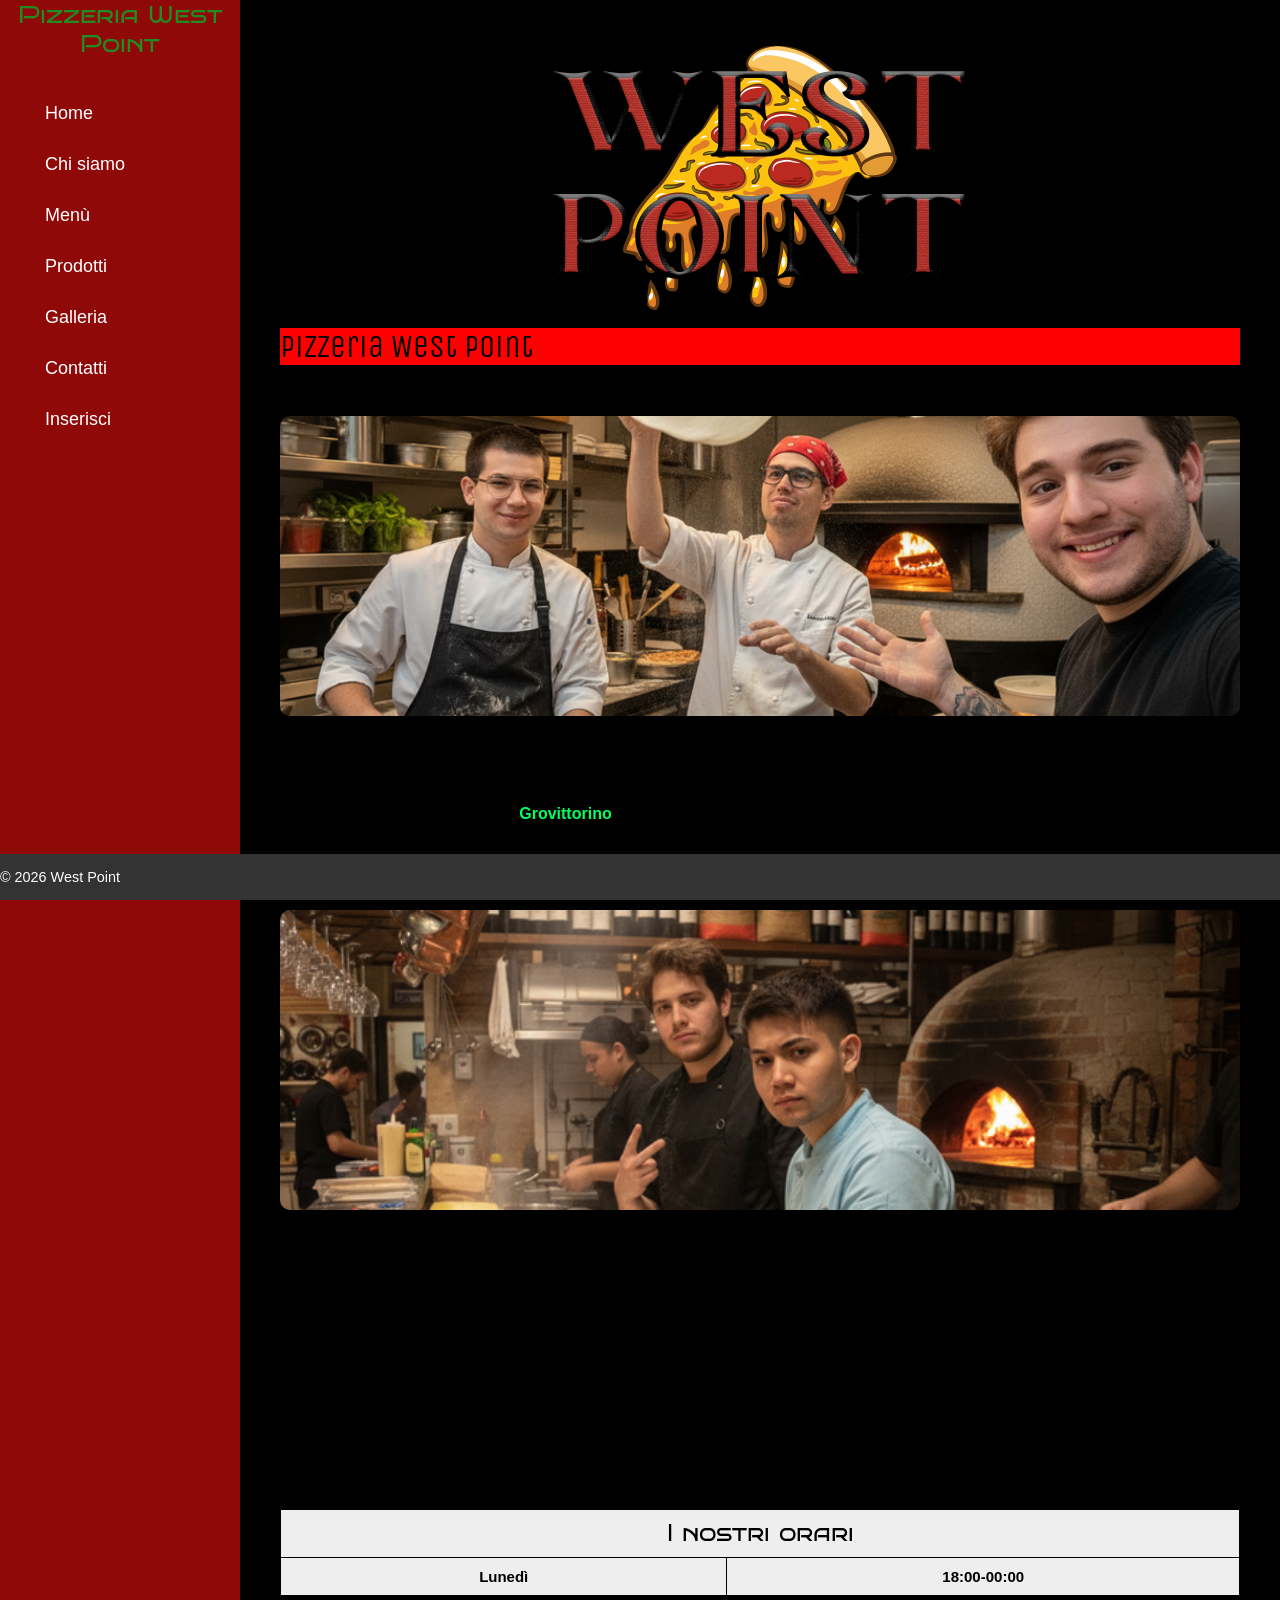
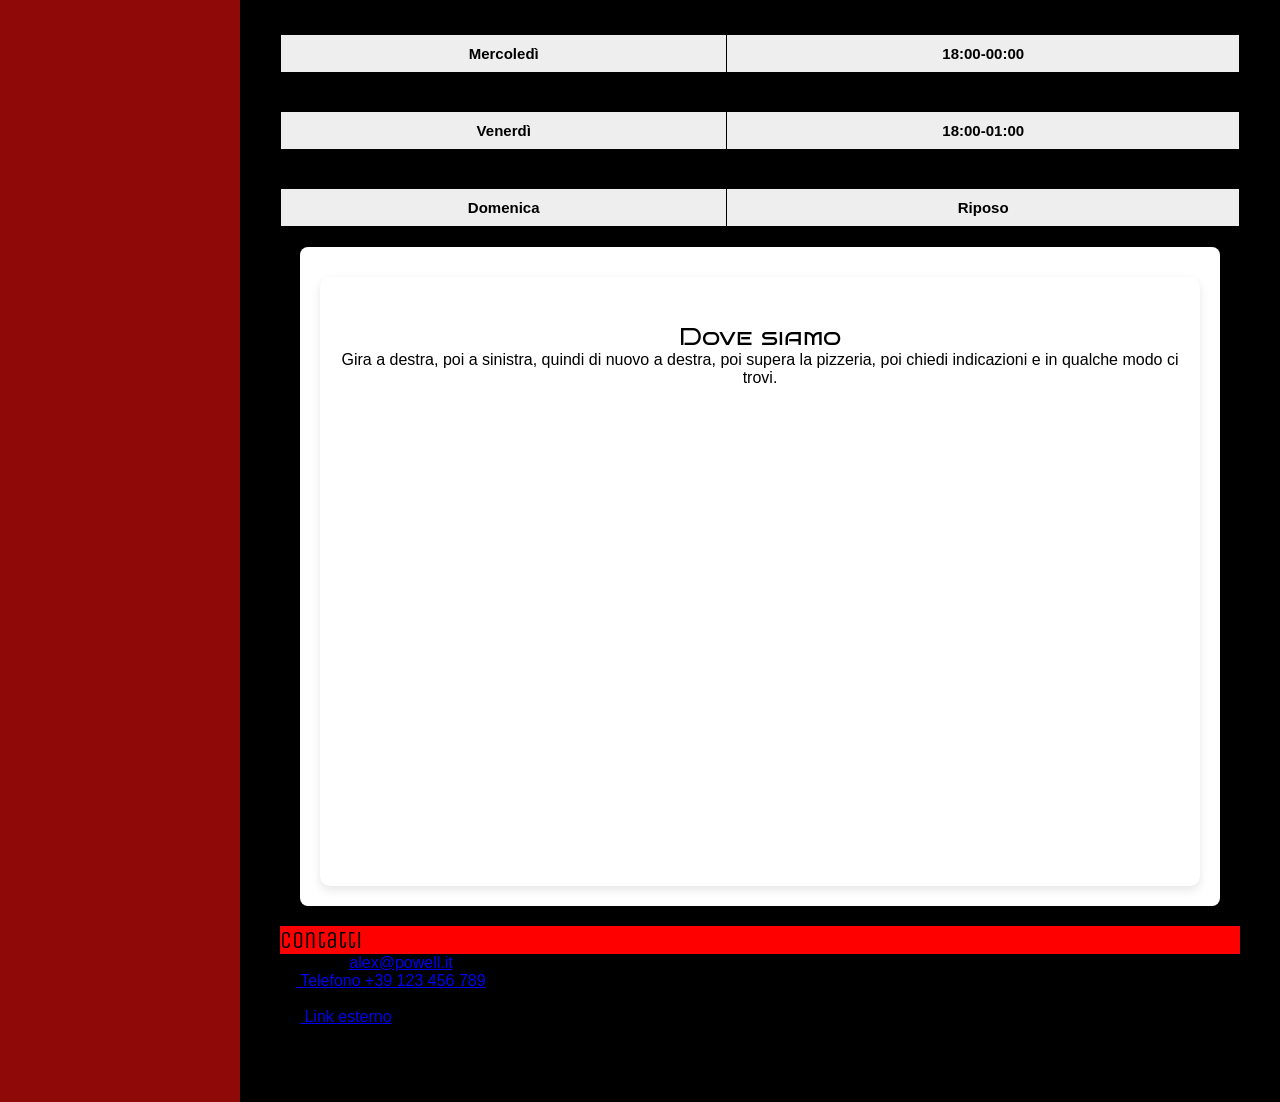
<file: index.html>
<!DOCTYPE html>
<html lang="it">
<head>
  <meta charset="UTF-8">
  <meta name="viewport" content="width=device-width, initial-scale=1">
 <link rel="stylesheet" href="css/style.css">
  <title>Pizzeria West Point</title>
  <link rel="preconnect" href="https://fonts.googleapis.com">
<link rel="preconnect" href="https://fonts.gstatic.com" crossorigin>
<link href="https://fonts.googleapis.com/css2?family=Amatic+SC:wght@400;700&family=Bangers&family=Bruno+Ace+SC&family=Cabin:ital,wght@0,400..700;1,400..700&family=Esteban&family=Raleway:ital,wght@0,100..900;1,100..900&family=Unica+One&display=swap" rel="stylesheet">
    <style>
  h1 {
	  font-family: "Unica One", sans-serif;
	  font-weight: 400;
	  font-style: normal;
	  background-color: red;
  }
  h2 {
  font-family: "Bruno Ace SC", sans-serif;
  font-weight: 400;
  font-style: normal;
}
  </style>
  <link rel="stylesheet" href="https://cdnjs.cloudflare.com/ajax/libs/font-awesome/6.5.1/css/all.min.css">
  </head>
<body>

 
<nav>
  <h2>Pizzeria West Point</h2>
  <ul>
    <li><a href="index.html">Home</a></li>
    <li><a href="chi-siamo.html">Chi siamo</a></li>
    <li><a href="menu.html">Menù</a></li>
    <li><a href="crud/lista.php">Prodotti</a></li> <!-- Inserito nel li -->
    <li><a href="galleria.html">Galleria</a></li>
    <li><a href="contatti.html">Contatti</a></li>
    <li><a href="crud/inserisci.php">Inserisci</a></li> <!-- Inserito nel li -->
  </ul>
</nav>

<main>
  <section class="logo">
    <img src="img/logo.png">
    <br>

  </section>
  <h1>Pizzeria West Point</h1> 

  <p>La <b>Pizzeria West Point</b> sforna la migliore pizza che esista, preparata per voi dai veterani del Vietnam.</p><br>
  </section>

    <section class="hero">
  <img src="img/azienda/west_point.png">
  <h2>Chi siamo</h2> 
 
  <p>Il locale è gestito da <b>Alex, Eddy</b> e <b>Gaetano</b>. Siamo tre giovani (uno meno giovane degli altri sulla carta d'identità) unici sopravvissuti di una disastrosa spedizione
    (vabbè, disastrosa non scriverlo, scrivi spedizione e basta)
    nel Vietnam che nel 2026 hanno inaugurato il loro fantastico locale nella città di <span style="color:rgb(0, 255, 98)"><b>Grovittorino</b></span>.</p><br>
  <p>Siamo specializzati in una <b>cucina creativa</b>, forse non ortodossa ma di cui non si è mai lamentato nessuno (salvo qualche intossicazione alimentare, ma non è dimostrabile che sia imputabile alle
      scarse condizioni igieniche del nostro locale).</p>
  <p>Il nostro locale è un ambiente <b>ampio, luminoso</b> e accompagnato da <b>buona musica</b> (tranne quando la playlist la sceglie Eddy).</p>
  </section>


  <section class="top">
  <img src="img/azienda/west_point_eddy_gaetano.png">
  <h2>Il menù dei veterani</h2> 
  <p>In perfetta sintonia con il nostro stile anticonformistico, strano ed emblematico, il West Point serve esclusivamente pizze non convenzionalistiche.</p><br>
      <div class="cards-container" style="display: flex; flex-wrap: wrap; gap: 20px;">
       <ul>
          <li><b>Slinky</b>: Una pizza completa per chi sa di essere il numero uno in tutto. Ingredienti: pomodoro, mozzarella, gorgonzola, wurstel, salsiccia, rucola, capperi, acciughe, porcini,
            patatine fritte, uovo, prosciutto crudo, prosciutto cotto, cetriolo.</li>
          <li><b>Tundra</b>: Una pizza dal sapore di mare, per chi detesta la terraferma. Ingredienti: pomodoro, acciughe, tonno.</li>
          <li><b>Nerestu</b>: Una pizza alcolica, per fuggire dalla realtà di tutti i giorni. Ingredienti: pomodoro, mozzarella, limoncello.</li>
          <li><b>Pozz</b>: Una pizza sarcastica, per l'uomo che affronta la vita con uno sguardo beffardo. Ingredienti: pomodoro, mozzarella, salsiccia e tonno.</li>
          <li><b>Tenrelic</b>: Una pizza modesta per chi conduce una vita tranquilla. Ingredienti: mozzarella.</li>
      </ul>
    </div>
  


  </p><br>
  </section>
  
<!-- <section class="menu-dinamico">
<h2>Oltre alla pizza</h2>

</section> -->

 <section>
 
<br>
  <table width="100%" border="1" align="center">
    <th colspan="7">
      <h2>I nostri orari</h2>
    </th>
    <tr>
      <th>Lunedì</th>
      <th>18:00-00:00</th>
    </tr>
    <tr>
      <td>Martedì</td>
      <td>18:00-00:00</td>
    </tr>
    <tr>
      <th>Mercoledì</th>
      <th>18:00-00:00</th>
    </tr>
    <tr>
      <td>Giovedì</td>
      <td>18:00-00:00</td>
    </tr>
    <tr>
      <th>Venerdì</th>
      <th>18:00-01:00</th>
    </tr>
    <tr>
      <td>Sabato</td>
      <td>18:00-02:00</td>
    </tr>
    <tr>
      <th>Domenica</th>
      <th>Riposo</th>
    </tr>


  </table>
</section>



<section>
<div class="container">
	<div class="cards">
    <div class="card">
       <div>
        <h2>Dove siamo</h2>
	<p>Gira a destra, poi a sinistra, quindi di nuovo a destra, poi supera la pizzeria, poi chiedi indicazioni e in qualche modo ci trovi.</p>
    <!-- <img src="img/gmap.png" alt=""> --> 
      <iframe src="https://www.google.com/maps/embed?pb=!4v1770645089155!6m8!1m7!1sCD2N1qxLjoczpZzJonSwUw!2m2!1d42.75974578749599!2d11.11389174787959!3f304.5791312941305!4f-3.533987504790076!5f0.7820865974627469" width="600" height="450" style="border:0;" allowfullscreen="" loading="lazy" referrerpolicy="no-referrer-when-downgrade"></iframe>
      </div>
    </div>
</section>

    <section>
	    <h1>Contatti</h1>
	    <p><i class="fa-solid fa-envelope"></i> Email: <a href="alex@powell.it">alex@powell.it</a></p>
      <p><i class="fa-solid fa-phone"></i><a href="123456.com"> Telefono +39 123 456 789</a></p>
      <p><i class="fa-solid fa-map-pin"></i> Via Ciglione 25, <span style="color:rgb(0, 0, 0)">Grovittorino,</span> GVT</p>
      <p><i class="fa-solid fa-link"></i><a href="www.pizza.it" target="_blank"> Link esterno</a></p>
</section>
<br>
<br>
</main>



</body>

<!-- footer -->
<footer class="fixed">
  © 2026 West Point
</footer>
</html>

<?php include("includes/footer.php"); ?>
</file>
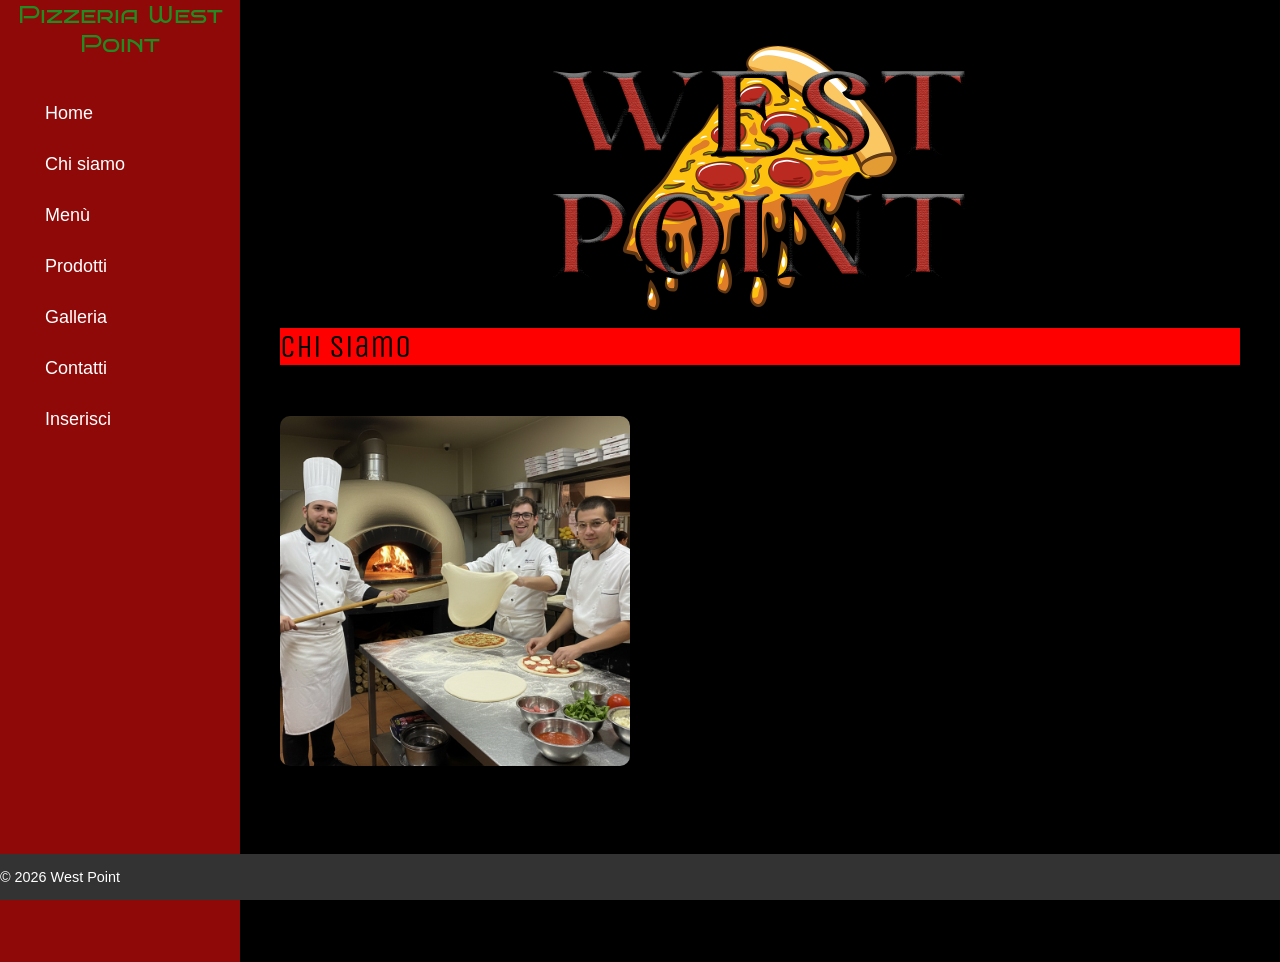
<file: chi-siamo.html>
<!DOCTYPE html>
<html lang="it">
<head>
  <meta charset="UTF-8">
  <meta name="viewport" content="width=device-width, initial-scale=1">
 <link rel="stylesheet" href="css/style.css">
  <title>Pizzeria West Point</title>
  <link rel="preconnect" href="https://fonts.googleapis.com">
<link rel="preconnect" href="https://fonts.gstatic.com" crossorigin>
<link href="https://fonts.googleapis.com/css2?family=Amatic+SC:wght@400;700&family=Bangers&family=Bruno+Ace+SC&family=Cabin:ital,wght@0,400..700;1,400..700&family=Esteban&family=Raleway:ital,wght@0,100..900;1,100..900&family=Unica+One&display=swap" rel="stylesheet">
    <style>
  h1 {
	  font-family: "Unica One", sans-serif;
	  font-weight: 400;
	  font-style: normal;
	  background-color: red;
  }
  h2 {
  font-family: "Bruno Ace SC", sans-serif;
  font-weight: 400;
  font-style: normal;
}
  </style>
  <link rel="stylesheet" href="https://cdnjs.cloudflare.com/ajax/libs/font-awesome/6.5.1/css/all.min.css">
  </head>
<body>

 
<nav>
  <h2>Pizzeria West Point</h2>
  <ul>
    <li><a href="index.html">Home</a></li>
    <li><a href="chi-siamo.html">Chi siamo</a></li>
    <li><a href="menu.html">Menù</a></li>
    <li><a href="crud/lista.php">Prodotti</a></li> <!-- Inserito nel li -->
    <li><a href="galleria.html">Galleria</a></li>
    <li><a href="contatti.html">Contatti</a></li>
    <li><a href="crud/inserisci.php">Inserisci</a></li> <!-- Inserito nel li -->
  </ul>
</nav>

<main>
  <section class="logo">
    <img src="img/logo.png">
	 <br>
  </section>
  <h1>Chi siamo</h1> 

  <p>Vi presentiamo il personale del West Point.</p><br>
  </section>

    <section class="gallery">
  <img src="img/chef.png">
  <h2>Chi siamo</h2>
 
  <p><li>Alexander: Il <s>più anziano</s> meno giovane e il creativo del gruppo.</li>
	<li>Eduardo: L'elemento folle del gruppo.</li>
	<li>Gaetano: Lo chef più pragmatico.</li></p>
	<br><br>
	<br>
  </section>

</main>



</body>

<!-- footer -->
<footer class="fixed">
  © 2026 West Point
</footer>
</html>
</file>
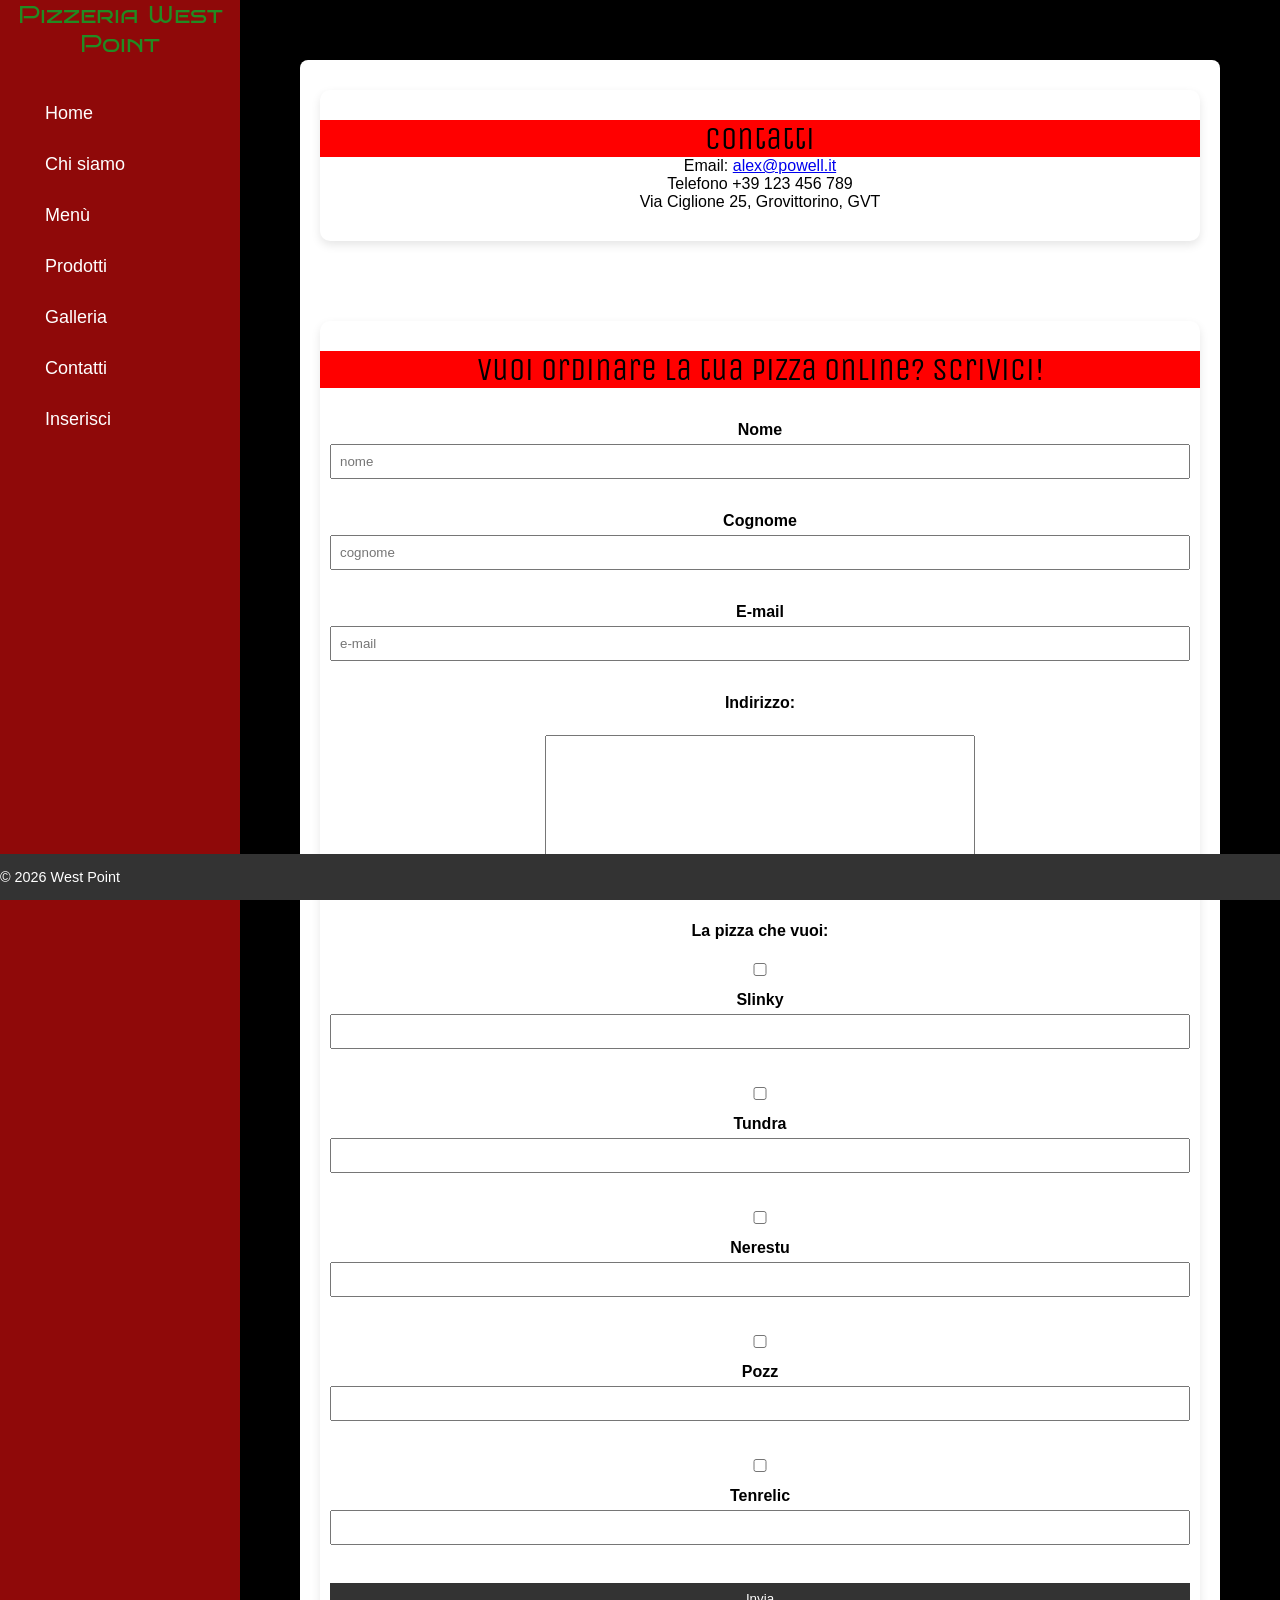
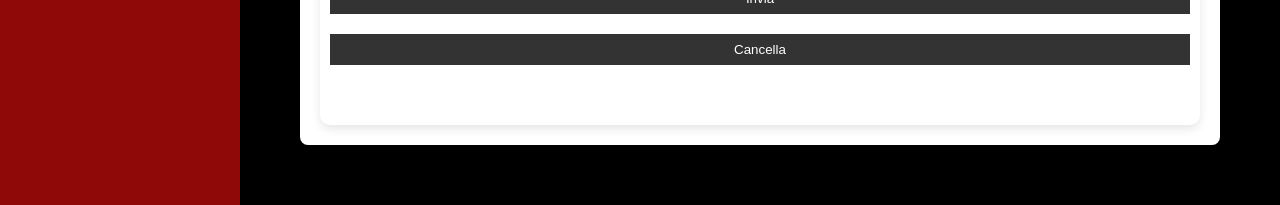
<file: contatti.html>
<!DOCTYPE html>
<html lang="it">
<head>
  <meta charset="UTF-8">
  <meta name="viewport" content="width=device-width, initial-scale=1">
 <link rel="stylesheet" href="css/style.css">
  <title>Pizzeria West Point</title>
  <link rel="preconnect" href="https://fonts.googleapis.com">
<link rel="preconnect" href="https://fonts.gstatic.com" crossorigin>
<link href="https://fonts.googleapis.com/css2?family=Amatic+SC:wght@400;700&family=Bangers&family=Bruno+Ace+SC&family=Cabin:ital,wght@0,400..700;1,400..700&family=Esteban&family=Raleway:ital,wght@0,100..900;1,100..900&family=Unica+One&display=swap" rel="stylesheet">
    <style>
  h1 {
	  font-family: "Unica One", sans-serif;
	  font-weight: 400;
	  font-style: normal;
	  background-color: red;
  }
  h2 {
  font-family: "Bruno Ace SC", sans-serif;
  font-weight: 400;
  font-style: normal;
}
  </style>
  <link rel="stylesheet" href="https://cdnjs.cloudflare.com/ajax/libs/font-awesome/6.5.1/css/all.min.css">
  </head>
<body>

 
<nav>
  <h2>Pizzeria West Point</h2>
  <ul>
    <li><a href="index.html">Home</a></li>
    <li><a href="chi-siamo.html">Chi siamo</a></li>
    <li><a href="menu.html">Menù</a></li>
    <li><a href="crud/lista.php">Prodotti</a></li> <!-- Inserito nel li -->
    <li><a href="galleria.html">Galleria</a></li>
    <li><a href="contatti.html">Contatti</a></li>
    <li><a href="crud/inserisci.php">Inserisci</a></li> <!-- Inserito nel li -->
  </ul>
</nav>

<main>

<!-- Contatti-->
<div class="container">
  <div class="cards">
    <div class="card">
	    <h1>Contatti</h1>
	    <p>Email: <a href="alex@powell.it">alex@powell.it</a></p>
      <p>Telefono +39 123 456 789</p>
      <p>Via Ciglione 25, Grovittorino, GVT</p>
    </div>
  </div>

<!-- Form-->
  <div class="container"></div>
    <div class="cards"></div>
      <div class="card">
      <h1>Vuoi ordinare la tua pizza online? Scrivici!</h1><br>

      <form method="get" action="" name="nome1">
      <label>Nome</label>
      <input type="text" name="nome" placeholder="nome" required><br><br>

      <label>Cognome</label>
      <input type="text" name="cognome" placeholder="cognome" required><br><br>

      <label>E-mail</label>
      <input type="email" name="email" placeholder="e-mail"><br>
      <br>

      <label>Indirizzo:</label><br><br>
      <textarea name="area_testo" rows="4" cols="50" required></textarea><br><br>
	  <label>La pizza che vuoi:</label><br><br>
      <input type="checkbox" name="opt1" value="yes"><label>Slinky</label><br>
	  <input type="number" name="numero_pizze" min="0" required><br><br>
	  <input type="checkbox" name="opt1" value="yes"><label>Tundra</label><br>
	  <input type="number" name="numero_pizze" min="0" required><br><br>
      <input type="checkbox" name="opt1" value="yes"><label>Nerestu</label><br>
	  <input type="number" name="numero_pizze" min="0" required><br><br>
	  <input type="checkbox" name="opt1" value="yes"><label>Pozz</label><br>
	  <input type="number" name="numero_pizze" min="0" required><br><br>
      <input type="checkbox" name="opt1" value="yes"><label>Tenrelic</label><br>
	  <input type="number" name="numero_pizze" min="0" required><br><br>
	  
      <button type="submit">Invia</button>
      <button type="submit">Cancella</button>
    </div>
  </div>

</main>
</body>
<footer class="fixed">
  © 2026 West Point
</footer>
</html>
</file>
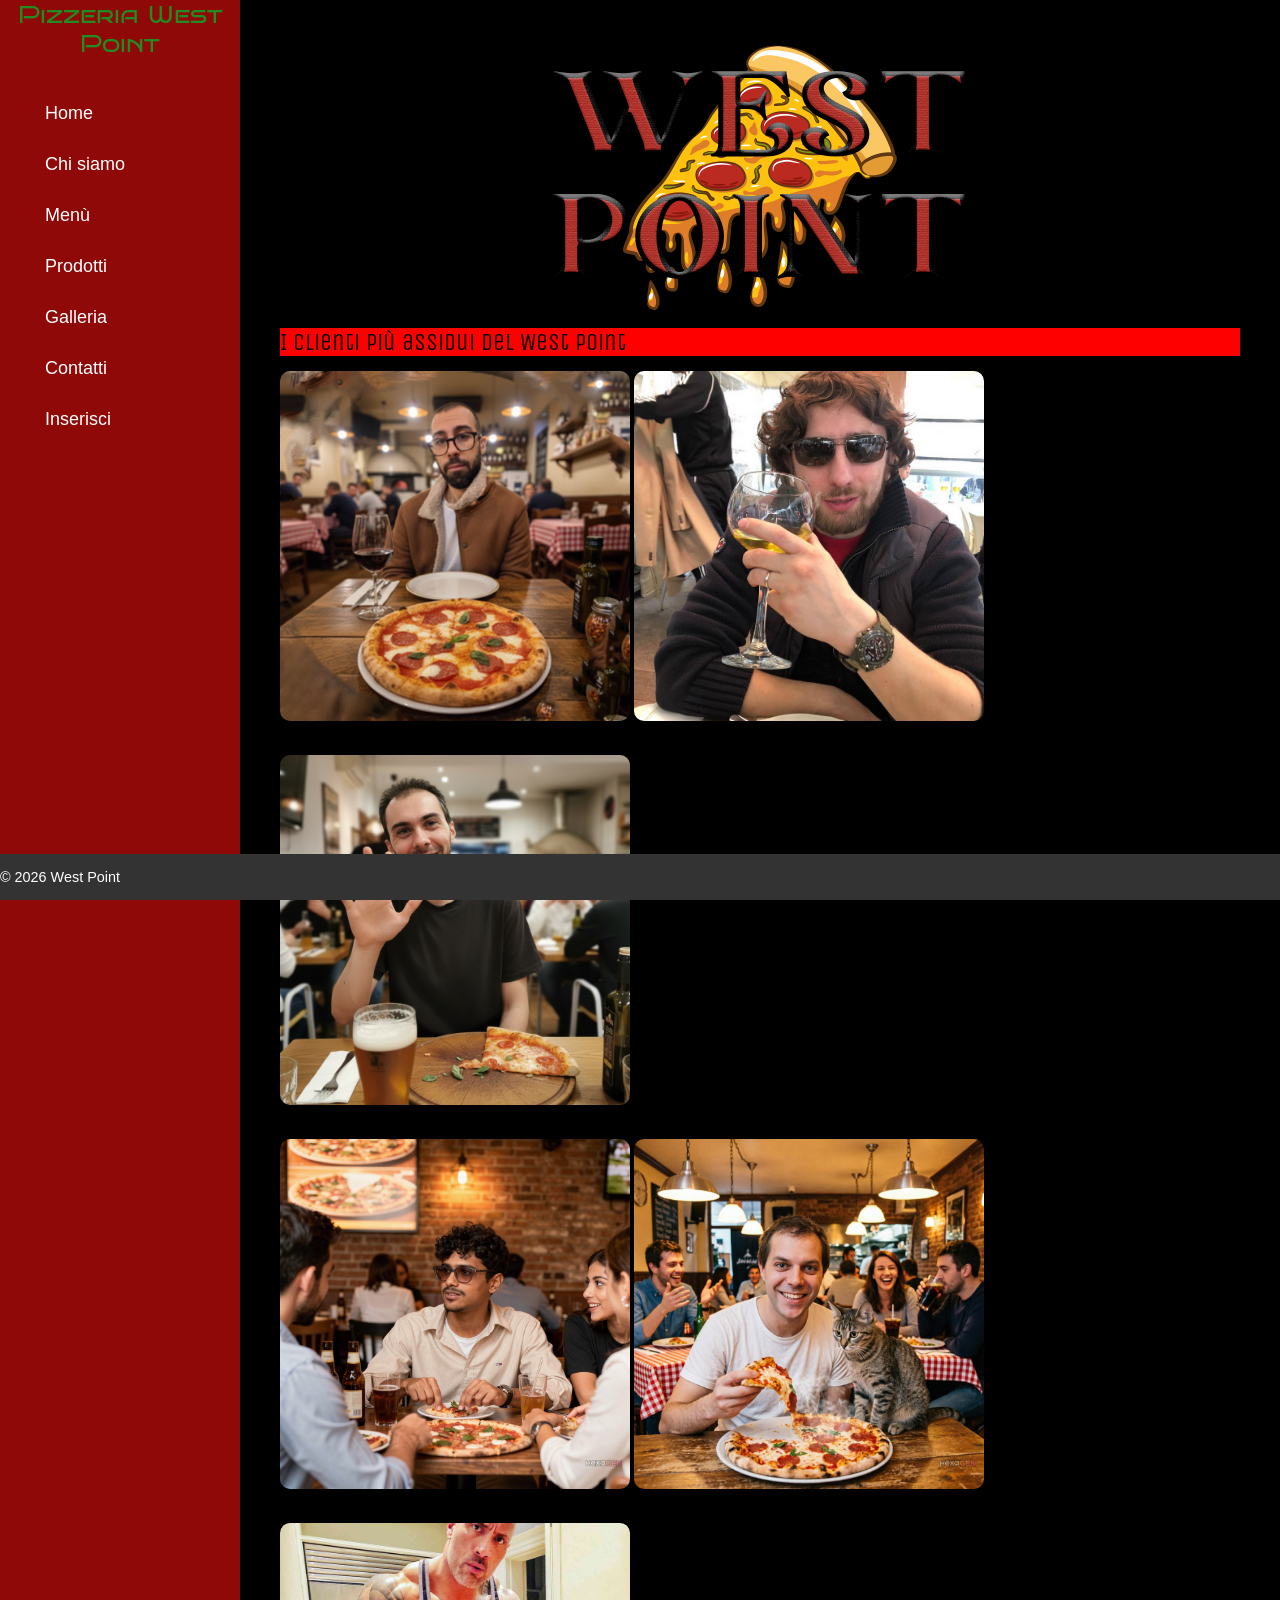
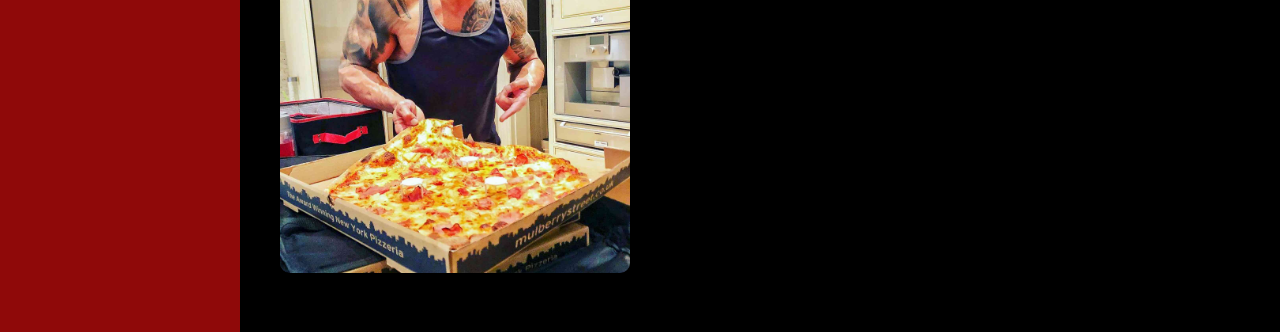
<file: galleria.html>
<!DOCTYPE html>
<html lang="it">
<head>
  <meta charset="UTF-8">
  <meta name="viewport" content="width=device-width, initial-scale=1">
 <link rel="stylesheet" href="css/style.css">
  <title>Pizzeria West Point</title>
  <link rel="preconnect" href="https://fonts.googleapis.com">
<link rel="preconnect" href="https://fonts.gstatic.com" crossorigin>
<link href="https://fonts.googleapis.com/css2?family=Amatic+SC:wght@400;700&family=Bangers&family=Bruno+Ace+SC&family=Cabin:ital,wght@0,400..700;1,400..700&family=Esteban&family=Raleway:ital,wght@0,100..900;1,100..900&family=Unica+One&display=swap" rel="stylesheet">
    <style>
  h1 {
	  font-family: "Unica One", sans-serif;
	  font-weight: 400;
	  font-style: normal;
	  background-color: red;
  }
  h2 {
  font-family: "Bruno Ace SC", sans-serif;
  font-weight: 400;
  font-style: normal;
}
  </style>
  <link rel="stylesheet" href="https://cdnjs.cloudflare.com/ajax/libs/font-awesome/6.5.1/css/all.min.css">
  </head>
<body>

 
<nav>
  <h2>Pizzeria West Point</h2>
  <ul>
    <li><a href="index.html">Home</a></li>
    <li><a href="chi-siamo.html">Chi siamo</a></li>
    <li><a href="menu.html">Menù</a></li>
    <li><a href="crud/lista.php">Prodotti</a></li> <!-- Inserito nel li -->
    <li><a href="galleria.html">Galleria</a></li>
    <li><a href="contatti.html">Contatti</a></li>
    <li><a href="crud/inserisci.php">Inserisci</a></li> <!-- Inserito nel li -->
  </ul>
</nav>

<main>
  <section class="logo">
    <img src="img/logo.png">
     <br>
    <h1>I clienti più assidui del West Point</h1>
  </section>

  <section class="gallery">
  <img src="img/bene_pizza.png">
  <img src="img/dino_pizza.png">
  <img src="img/spizzi_pizza.png"><br>
  <img src="img/tundra_pizza.png">
  <img src="img/pozz_pizza.png">
  <img src="img/the_rock_pizza.jpg">
  </section>

</main>



</body>

<!-- footer -->
<footer class="fixed">
  © 2026 West Point
</footer>
</html>
</file>
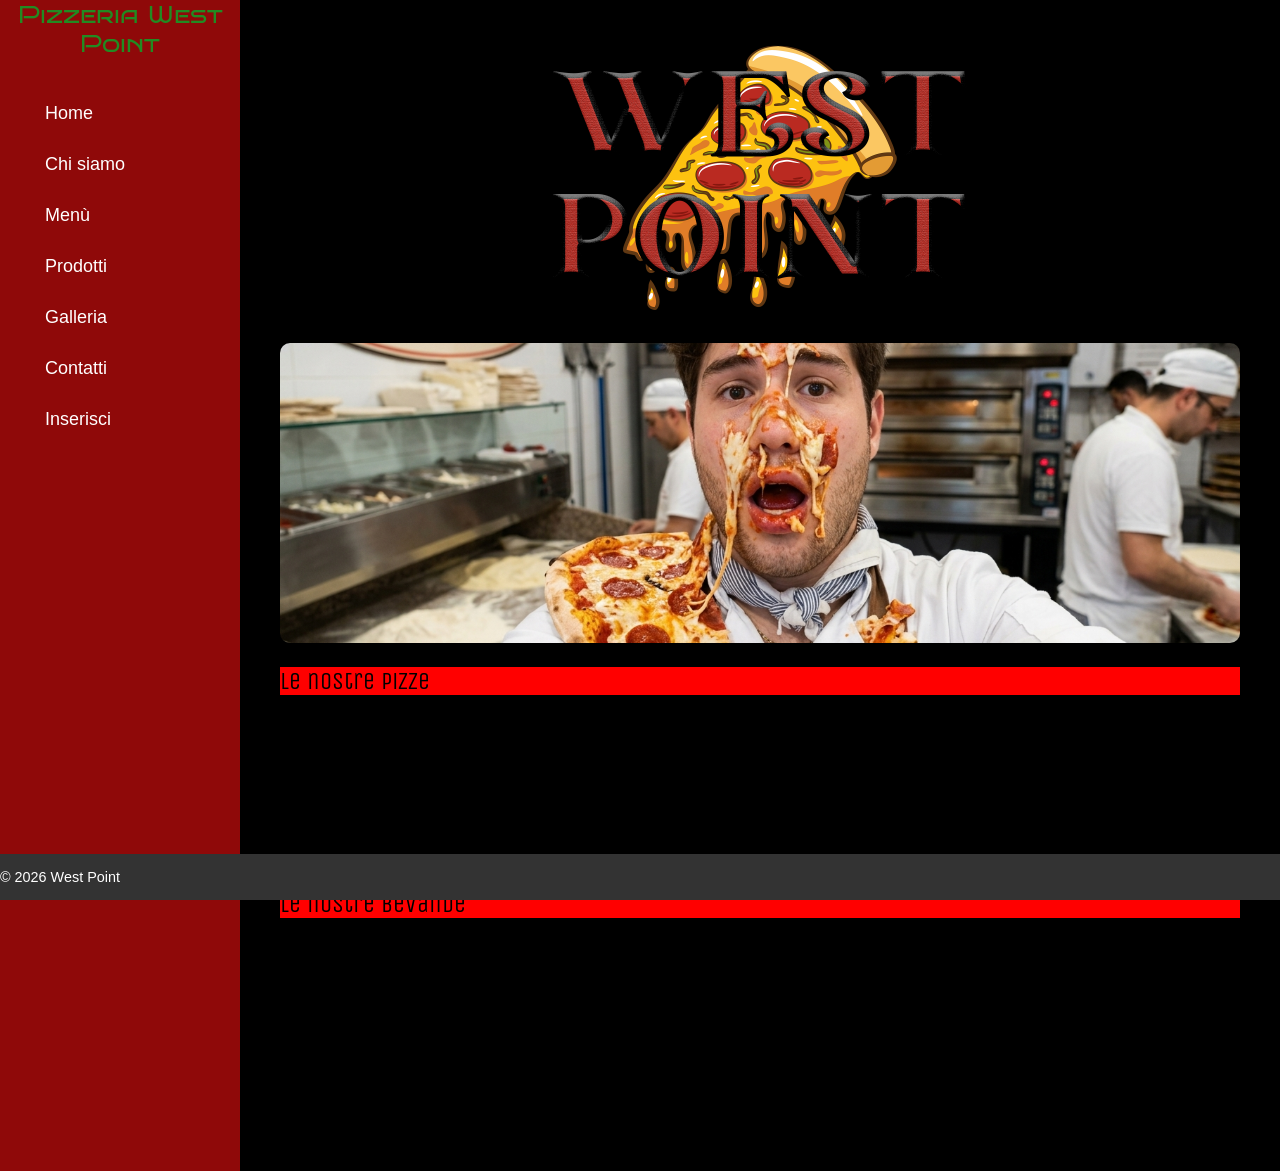
<file: menu.html>
<!DOCTYPE html>
<html lang="it">
<head>
  <meta charset="UTF-8">
  <meta name="viewport" content="width=device-width, initial-scale=1">
 <link rel="stylesheet" href="css/style.css">
  <title>Pizzeria West Point</title>
  <link rel="preconnect" href="https://fonts.googleapis.com">
<link rel="preconnect" href="https://fonts.gstatic.com" crossorigin>
<link href="https://fonts.googleapis.com/css2?family=Amatic+SC:wght@400;700&family=Bangers&family=Bruno+Ace+SC&family=Cabin:ital,wght@0,400..700;1,400..700&family=Esteban&family=Raleway:ital,wght@0,100..900;1,100..900&family=Unica+One&display=swap" rel="stylesheet">
    <style>
  h1 {
	  font-family: "Unica One", sans-serif;
	  font-weight: 400;
	  font-style: normal;
	  background-color: red;
  }
  h2 {
  font-family: "Bruno Ace SC", sans-serif;
  font-weight: 400;
  font-style: normal;
}
  </style>
  <link rel="stylesheet" href="https://cdnjs.cloudflare.com/ajax/libs/font-awesome/6.5.1/css/all.min.css">
  </head>
<body>

 
<nav>
  <h2>Pizzeria West Point</h2>
  <ul>
    <li><a href="index.html">Home</a></li>
    <li><a href="chi-siamo.html">Chi siamo</a></li>
    <li><a href="menu.html">Menù</a></li>
    <li><a href="crud/lista.php">Prodotti</a></li> <!-- Inserito nel li -->
    <li><a href="galleria.html">Galleria</a></li>
    <li><a href="contatti.html">Contatti</a></li>
    <li><a href="crud/inserisci.php">Inserisci</a></li> <!-- Inserito nel li -->
  </ul>
</nav>

<main>
  <section class="logo">
    <img src="img/logo.png">
     <br>
  </section>



  <section class="hero">
    <img src="img/eddy_pizza_face.png">
  <h1>Le nostre pizze</h1> 
  <p>Le nostre pizze con cui potrete sbrodolarvi come porci.</p><br>
  <ul>
          <li><b>Slinky</b>: Una pizza completa per chi sa di essere il numero uno in tutto. Ingredienti: pomodoro, mozzarella, gorgonzola, wurstel, salsiccia, rucola, capperi, acciughe, porcini,
            patatine fritte, uovo, prosciutto crudo, prosciutto cotto, cetriolo.€ 14,90</li>
          <li><b>Tundra</b>: Una pizza dal sapore di mare, per chi detesta la terraferma. Ingredienti: pomodoro, acciughe, tonno.€ 11,90</li>
          <li><b>Nerestu</b>: Una pizza alcolica, per fuggire dalla realtà di tutti i giorni. Ingredienti: pomodoro, mozzarella, limoncello.€ 8,90</li>
          <li><b>Pozz</b>: Una pizza sarcastica, per l'uomo che affronta la vita con uno sguardo beffardo. Ingredienti: pomodoro, mozzarella, salsiccia e tonno. € 8,90</li>
          <li><b>Tenrelic</b>: Una pizza modesta per chi conduce una vita tranquilla. Ingredienti: mozzarella. € 9,90</li>
      </ul>

  </p><br>
  <h1>Le nostre bevande</h1> 
  <p>Una grande varietà di bevande con cui rinfrescarvi il palato.</p><br>
  <ul>
          <li><b>Birra artigianale</b>: Sana, economica e a basso grado alcolico. € 3,00 </li>
          <li><b>Coca cola</b>: Una bevanda gassata e zuccherata per una serata energetica. € 1,50 </li>
          <li><b>Acqua naturale</b>: Una semplice acqua naturale.  € 1,00 </li>
          <li><b>Tamarindo</b>: Per chi preferisce una bevanda originale € 1,50 </li>
          <li><b>Vodka</b>: Per i clienti che non sopportano i conti troppo salati. € 4,50</li>
      </ul>

  </p><br>


  </section>
  
<br><br><br>
</main>



</body>

<!-- footer -->
<footer class="fixed">
  © 2026 West Point
</footer>
</html>
</file>
<file: css/style.css>
* {
box-sizing: border-box;
margin: 0;
padding: 0;
font-family: "Segoe UI", sans-serif;
}

body {
    display: flex;
	/* font-family: Arial, Helvetica, sans-serif; */
	min-height: 100vh;
    background-color: #000000;
    margin: 0;
	/* color: #333;
	line-height: 1.6; */
}

/* SIDEBAR */
.sidebar {
  width: 220px;
  height: 100vh;
  background-color: #2c3e50;
  color: white;
  padding: 20px;
  box-sizing: border-box;
}
.sidebar h2 {
  margin-top: 0;
}
.sidebar a {
  display: block;
  color: white;
  text-decoration: none;
  margin: 10px 0;
  padding: 8px;
  border-radius: 4px;
}
.sidebar a:hover {
  background-color: #34495e;
}
/* CONTENUTO */
.content {
  flex: 1;
  padding: 20px;
  background-color: #ecf0f1;
}

form {
    margin: 10px 0;
    padding: 5px 10px;
    
}

nav {
    width: 240px;
	background-color: #8f0909;
	padding: 20px 0c;
    color: rgb(0, 110, 255);
}

nav h2 {
	text-align: center;
    margin-bottom: 30px;
    color:forestgreen;
}

nav ul {
    list-style: none;
    color:aquamarine;
}

nav ul li a {
    display: block;
    padding: 15px 25px;
    color: white;
    text-decoration: none;
    font-size: 18px;
    font-weight: 500;
}

nav ul li a:hover {
    background-color: #6d684c;
}

main {
    flex: 1;
    padding: 40px;
}

.hero img {
    width: 100%;
    height: 300px;
    object-fit: cover;
    border-radius: 10px;
    margin-bottom: 20px;
}

.top img {
    width: 100%;
    height: 300px;
    object-fit: cover;
    object-position: 30% 30%;
    border-radius: 10px;
    margin-bottom: 20px;
}

.gallery img {
    width: 350px;
    height: 350px;
    object-fit: cover;
    border-radius: 10px;
}


.logo img {
    display: block;
    margin: 0 auto;
    max-width: 50%;
    border-radius: 10px;
}


.cards {
    display: grid;
    grid-template-columns: repeat(auto-fit, minmax(300px, 1fr));
    gap: 20px;
    margin-top: 10px;    
    align-items: center;
    align-content: center;
}


.card {
    background: rgb(255, 255, 255);
    border-radius: 10px;
    overflow: hidden;
    box-shadow: 0 4px 10px rgba(0,0,0,0.1);
    padding-top: 30px;
    padding-bottom: 30px;
    align-items: center;
}

.card img {
    width: 100%;
    height: 200px;
    object-fit: cover;
}

.card div{
    padding: 15px;
    align-items: center;
    align-content: center;
}

@media (max-width: 768px) {
    body {
        flex-direction: column;
    }

    nav {
        width: 100%;
    }

    nav ul {
        display: flex;
        justify-content: center;
    }

    nav ul li a {
        padding: 15px;
    }
}

footer.fixed {
    position: fixed;   /* lo fissa sullo schermo */
    bottom: 0;         /* attaccato in basso */
    left: 0;           /* parte da sinistra */
    width: 100%;       /* occupa tutta la larghezza */
    background-color: #333;  /* stesso colore del footer */
    color: white;
    text-align: center;
    padding: 15px 0;
    z-index: 1000;     /* resta sopra altri elementi */
    display: flex;
    font-size: 0.9rem;
}





nav a:hover {
	color: #3700ff;

}

.container {
    flex: 1;
    max-width: auto;
    margin: 20px;
    background: white;
    padding: 20px;
    border-radius: 8px;
    text-align: center;
    align-items: center;
    align-self: center;
}

textarea {
  width: 300px;
  height: 150px;
}

/* 
h1{
    color: #222;
    margin-bottom: 5px;
}

h2{
    color: #444;
    margin: 5px 0 5px;
}

h3{
    color: #666;
    margin-bottom: 10px;
} */

/* 
p {
   margin-bottom: 15px;  
}
*/
img {
    width: 100%;
    height: auto;
    margin: 15px 0;
    border-radius: 5px;
}

table {
    width: 100%;
    border-collapse: collapse;
    margin-top: 15px;
}

table th, table td {
    border: 1px solid #000;
    padding: 10px;
    text-align: center;
}

table th {
    background-color: #eee;
    font-size: 15px;
}


ul{
    margin-left: 20px;
    margin-bottom: 15px;
}
/*
form {
    max-width: 50%;
    text-align: center;
    align-items: center;
}
*/
label{
    font-weight: bold;
    text-align: center;
    width: 50%;
}

input, textarea, select, button{
    width:100%;
    padding: 8px;
    margin-top: 5px;
    margin-bottom: 15px;
    align-items: center;
    align-content: center;
}

textarea{
    resize: vertical;
    width: 50%;
    align-items: center;
    text-align: center;
}

button {
    background-color: #333;
    color: white;
    border: none;
    cursor: pointer;
}

button:hover{
    background-color: #555;
}

footer {
    background-color: #333;
    color: white;
    text-align: center;
    padding: 15px;
    margin-top: 30px;
    
}

/*

.help-box {
    position: relative;
    display: inline-block;
    padding: 10px 15px;
    background-color: #3498db;
    color: white;
    border-radius: 5px;
    font-weight: bold;
    cursor: pointer;
}

.help-text{
    display: none;
    position: absolute;
    top: 120%;
    left: 50%;
    transform: translateX(-50%);
    width: 320px;
    padding: 12px;
    background-color: #fefefe;
    color: #000;
    border: 1px solid #333;
    border-radius: 5px;
    box-shadow: 3px 3px 10px rgba(0,0,0.25);
    z-index: 10;
}

/* Mostra il testo al passaggio del mouse */ /*
.help-box:hover .help-text {
    display: block;
}

*/
</file>
